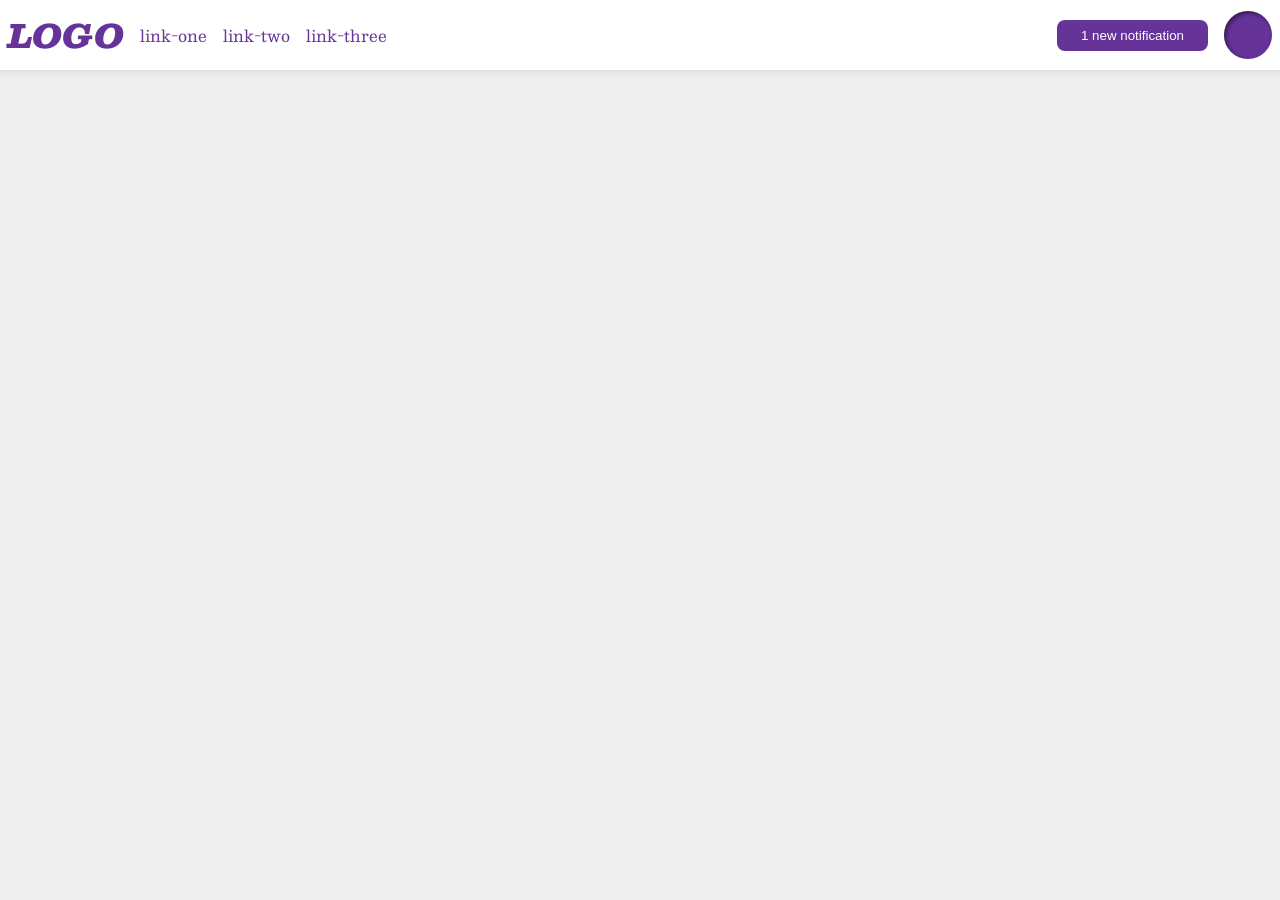
<file: foundations/flex/03-flex-header-2/index.html>
<!DOCTYPE html>
<html lang="en">
  <head>
    <meta charset="UTF-8">
    <meta http-equiv="X-UA-Compatible" content="IE=edge">
    <meta name="viewport" content="width=device-width, initial-scale=1.0">
    <title>Flex Header 2</title>
    <link rel="stylesheet" href="style.css">
  </head>
  <body>
    <div class="header">
      <div class="left-elements">
        <div class="logo">
          LOGO
        </div>
        <ul class="links">
          <li><a href="https://google.com">link-one</a></li>
          <li><a href="https://google.com">link-two</a></li>
          <li><a href="https://google.com">link-three</a></li>
        </ul>
      </div>
      <div class="right-elements">
        <button class="notifications">
          1 new notification
        </button>
        <div class="profile-image"></div>
      </div>
    </div>
  </body>
</html>
</file>
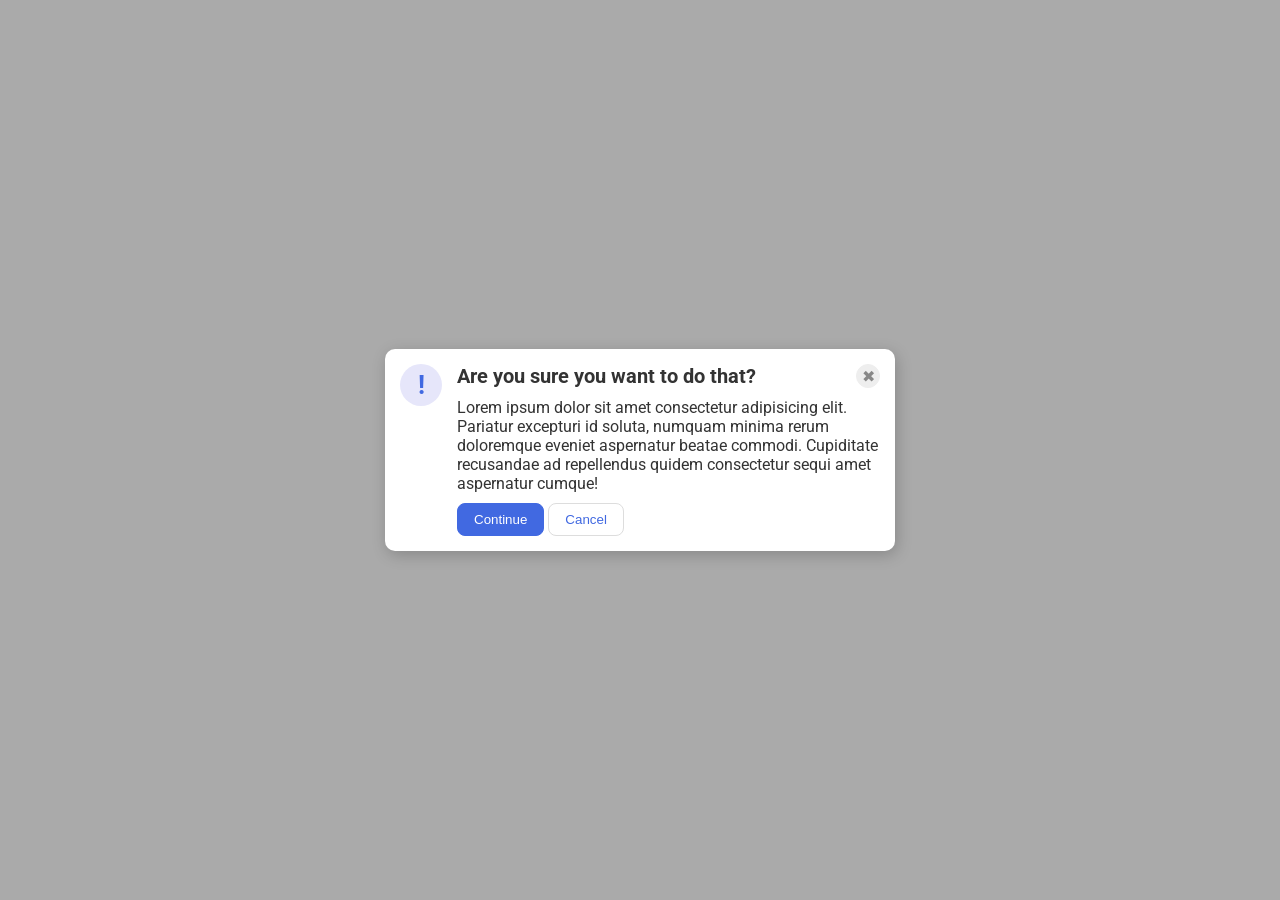
<file: foundations/flex/05-flex-modal/index.html>
<!DOCTYPE html>
<html lang="en">
  <head>
    <meta charset="UTF-8">
    <meta http-equiv="X-UA-Compatible" content="IE=edge">
    <meta name="viewport" content="width=device-width, initial-scale=1.0">
    <link rel="stylesheet" href="style.css">
    <title>Modal</title>
  </head>
  <body>
    <div class="modal">
      <div class="icon">!</div>
      <div class="flex-container">
        <div class="header">
          Are you sure you want to do that?
          <button class="close-button">✖</button>
        </div>
        <div class="text">Lorem ipsum dolor sit amet consectetur adipisicing elit. Pariatur excepturi id soluta, numquam minima rerum doloremque eveniet aspernatur beatae commodi. Cupiditate recusandae ad repellendus quidem consectetur sequi amet aspernatur cumque!</div>
        <button class="continue">Continue</button>
        <button class="cancel">Cancel</button>
      </div>
    </div>
  </body>
</html>
</file>
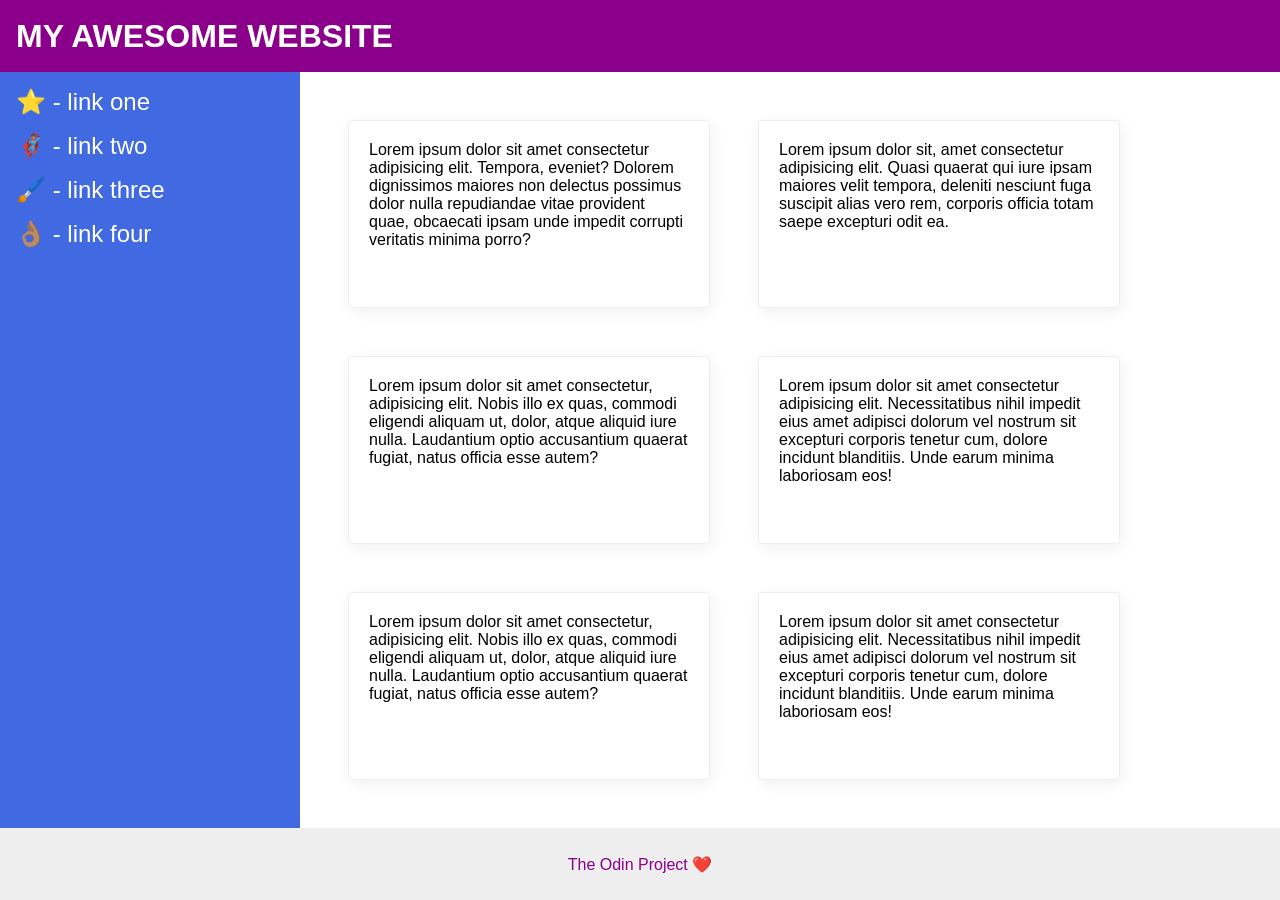
<file: foundations/flex/07-flex-layout-2/index.html>
<!DOCTYPE html>
<html lang="en">
  <head>
    <meta charset="UTF-8">
    <meta http-equiv="X-UA-Compatible" content="IE=edge">
    <meta name="viewport" content="width=device-width, initial-scale=1.0">
    <title>The Holy Grail</title>
    <link rel="stylesheet" href="style.css">
  </head>
  <body>
    <div class="header">
      MY AWESOME WEBSITE
    </div>
    
    <div class="content">
      <div class="sidebar">
        <ul>
          <li><a href="#">⭐ - link one</a></li>
          <li><a href="#">🦸🏽‍♂️ - link two</a></li>
          <li><a href="#">🖌️ - link three</a></li>
          <li><a href="#">👌🏽 - link four</a></li>
        </ul>
      </div>

      <div class="card-container">
        <div class="card">Lorem ipsum dolor sit amet consectetur adipisicing elit. Tempora, eveniet? Dolorem dignissimos maiores non delectus possimus dolor nulla repudiandae vitae provident quae, obcaecati ipsam unde impedit corrupti veritatis minima porro?</div>
        <div class="card">Lorem ipsum dolor sit, amet consectetur adipisicing elit. Quasi quaerat qui iure ipsam maiores velit tempora, deleniti nesciunt fuga suscipit alias vero rem, corporis officia totam saepe excepturi odit ea.</div>
        <div class="card">Lorem ipsum dolor sit amet consectetur, adipisicing elit. Nobis illo ex quas, commodi eligendi aliquam ut, dolor, atque aliquid iure nulla. Laudantium optio accusantium quaerat fugiat, natus officia esse autem?</div>
        <div class="card">Lorem ipsum dolor sit amet consectetur adipisicing elit. Necessitatibus nihil impedit eius amet adipisci dolorum vel nostrum sit excepturi corporis tenetur cum, dolore incidunt blanditiis. Unde earum minima laboriosam eos!</div>
        <div class="card">Lorem ipsum dolor sit amet consectetur, adipisicing elit. Nobis illo ex quas, commodi eligendi aliquam ut, dolor, atque aliquid iure nulla. Laudantium optio accusantium quaerat fugiat, natus officia esse autem?</div>
        <div class="card">Lorem ipsum dolor sit amet consectetur adipisicing elit. Necessitatibus nihil impedit eius amet adipisci dolorum vel nostrum sit excepturi corporis tenetur cum, dolore incidunt blanditiis. Unde earum minima laboriosam eos!</div>
      </div>
    </div>

    <div class="footer">
      The Odin Project ❤️
    </div>
  </body>
</html>
</file>
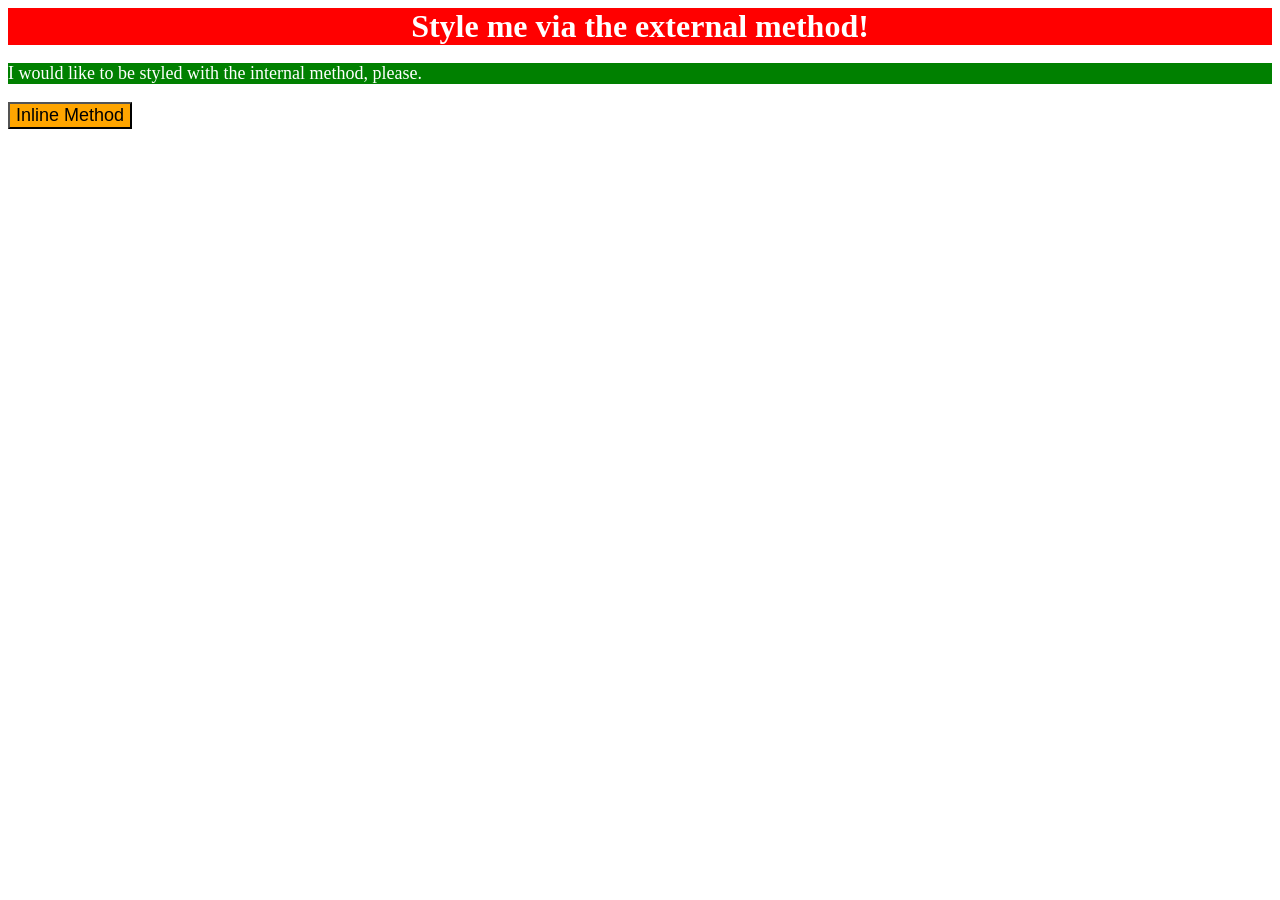
<file: foundations/intro-to-css/01-css-methods/index.html>
<!DOCTYPE html>
<html lang="en">
  <head>
    <meta charset="UTF-8">
    <meta http-equiv="X-UA-Compatible" content="IE=edge">
    <meta name="viewport" content="width=device-width, initial-scale=1.0">
    <link rel="stylesheet" href="styles.css">
    <style>
      p {
        background-color: green;
        color: white;
        font-size: 18px;
      }
    </style>
    <title>Methods for Adding CSS</title>
  </head>
  <body>
    <div>Style me via the external method!</div>
    <p>I would like to be styled with the internal method, please.</p>
    <button style="background-color: orange; font-size: 18px;">Inline Method</button>
  </body>
</html>
</file>
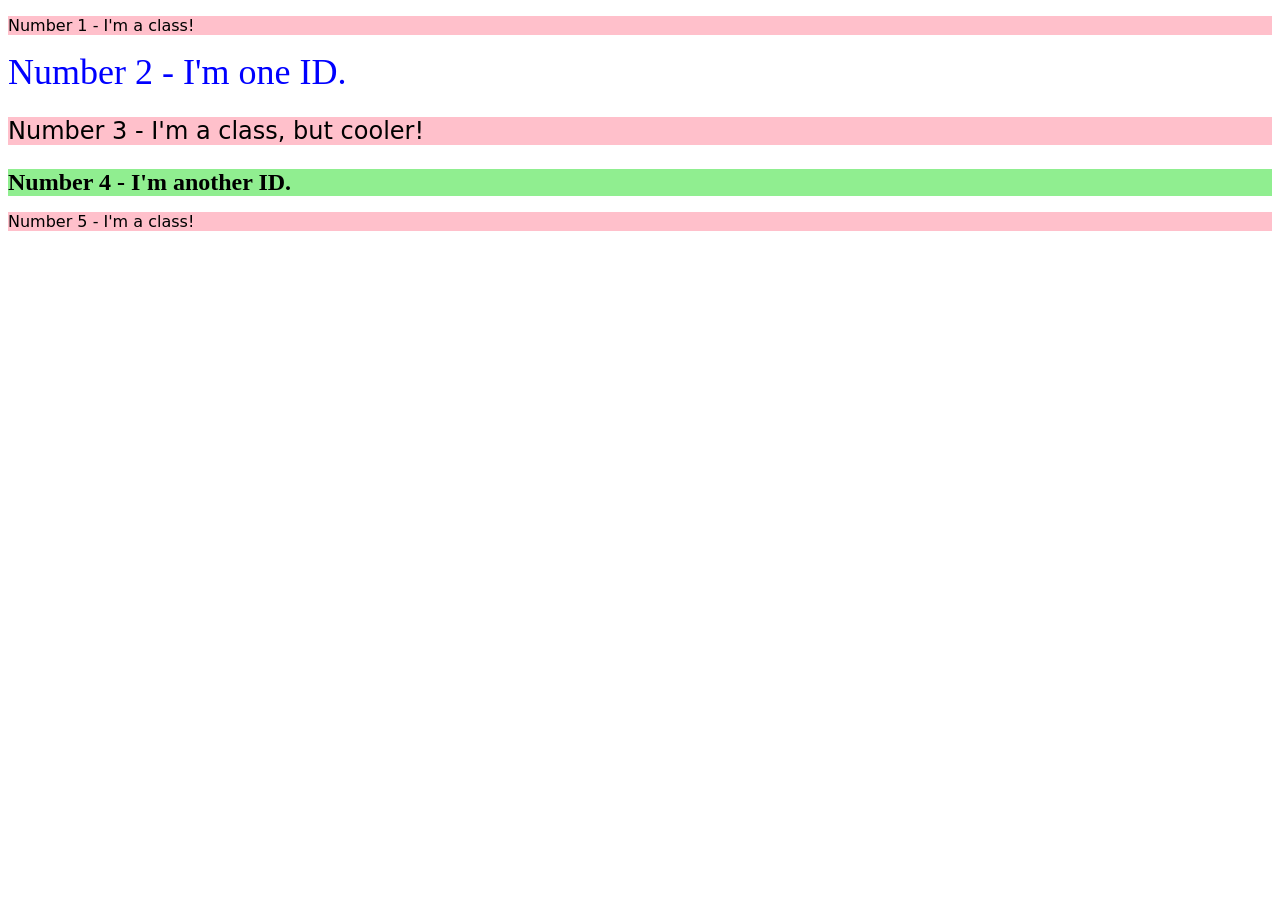
<file: foundations/intro-to-css/02-class-id-selectors/index.html>
<!DOCTYPE html>
<html lang="en">
  <head>
    <meta charset="UTF-8">
    <meta http-equiv="X-UA-Compatible" content="IE=edge">
    <meta name="viewport" content="width=device-width, initial-scale=1.0">
    <title>Class and ID Selectors</title>
    <link rel="stylesheet" href="style.css">
  </head>
  <body>
    <p class="odd-number-element">Number 1 - I'm a class!</p>
    <div id="second-element">Number 2 - I'm one ID.</div>
    <p class="odd-number-element increase-font-size">Number 3 - I'm a class, but cooler!</p>
    <div class="increase-font-size" id="fourth-element">Number 4 - I'm another ID.</div>
    <p class="odd-number-element">Number 5 - I'm a class!</p>
  </body>
</html>
</file>
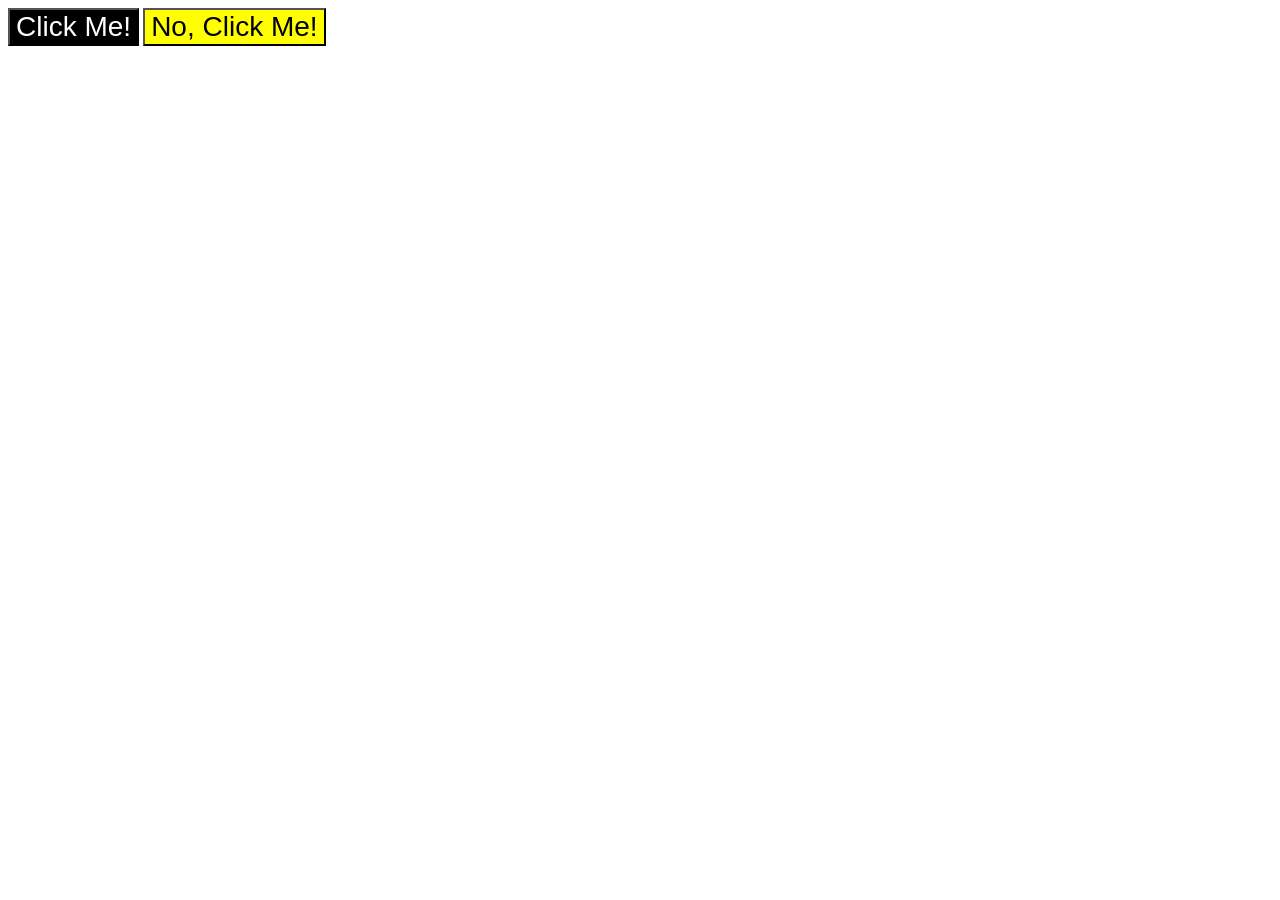
<file: foundations/intro-to-css/03-grouping-selectors/index.html>
<!DOCTYPE html>
<html lang="en">
  <head>
    <meta charset="UTF-8">
    <meta http-equiv="X-UA-Compatible" content="IE=edge">
    <meta name="viewport" content="width=device-width, initial-scale=1.0">
    <title>Grouping Selectors</title>
    <link rel="stylesheet" href="style.css">
  </head>
  <body>
    <button class="first">Click Me!</button>
    <button class="second">No, Click Me!</button>
  </body>
</html>
</file>
<file: foundations/flex/03-flex-header-2/style.css>
/* this is some magical font-importing.  
you'll learn about it later. */
@import url('https://fonts.googleapis.com/css2?family=Besley:ital,wght@0,400;1,900&display=swap');

body {
  margin: 0;
  background: #eee;
  font-family: Besley, serif;
}

.header {
  background: white;
  border-bottom: 1px solid #ddd;
  box-shadow: 0 0 8px rgba(0,0,0,.1);
  display: flex;
  padding: 8px;
  justify-content: space-between;
}

.left-elements, .right-elements {
  display: flex;
  gap: 16px;
  align-items: center;
}

.profile-image {
  background: rebeccapurple;
  box-shadow: inset 2px 2px 4px rgba(0,0,0,.5);
  border-radius: 50%;
  width: 48px;
  height: 48px;
}

.logo {
  color: rebeccapurple;
  font-size: 32px;
  font-weight: 900;
  font-style: italic;
}

button {
  border: none;
  border-radius: 8px;
  background: rebeccapurple;
  color: white;
  padding: 8px 24px;
}

a {
  /* this removes the line under our links */
  text-decoration: none;
  color: rebeccapurple;
}

ul {
  list-style-type: none;
  display: flex;
  margin: 0;
  padding: 0;
  gap: 16px;
}
</file>
<file: foundations/flex/05-flex-modal/style.css>
@import url('https://fonts.googleapis.com/css2?family=Roboto:wght@400;700&display=swap');

html, body {
  height: 100%;
}

body {
  font-family: Roboto, sans-serif;
  margin: 0;
  background: #aaa;
  color: #333;
  /* I'll give you this one for free lol */
  display: flex;
  align-items: center;
  justify-content: center;
}

.modal {
  background: white;
  width: 480px;
  border-radius: 10px;
  box-shadow: 2px 4px 16px rgba(0,0,0,.2);
  display: flex;
  padding: 15px;
  gap: 15px;
}

.icon {
  color: royalblue;
  font-size: 26px;
  font-weight: 700;
  background: lavender;
  width: 42px;
  height: 42px;
  border-radius: 50%;
  display: flex;
  align-items: center;
  justify-content: center;
  flex-shrink: 0;
}

.header {
  display: flex;
  justify-content: space-between;
  align-items: center;
  font-weight: bold;
  font-size: 20px;
  margin-bottom: 10px;
}

.close-button {
  background: #eee;
  border-radius: 50%;
  color: #888;
  font-weight: 400;
  font-size: 16px;
  height: 24px;
  width: 24px;
  display: flex;
  align-items: center;
  justify-content: center;
  border: 1px solid #eee;
  padding: 0;
}

.text{
  margin-bottom: 10px;
}

button {
  cursor: pointer;
  padding: 8px 16px;
  border-radius: 8px;
}

button.continue {
  background: royalblue;
  border: 1px solid royalblue;
  color: white;
}

button.cancel {
  background: white;
  border: 1px solid #ddd;
  color: royalblue;
}
</file>
<file: foundations/flex/07-flex-layout-2/style.css>
body {
  font-family: -apple-system, BlinkMacSystemFont, 'Segoe UI', Roboto, Oxygen, Ubuntu, Cantarell, 'Open Sans', 'Helvetica Neue', sans-serif;
  margin: 0;
  min-height: 100vh;
  display: flex;
  flex-direction: column;
}

.header {
  height: 72px;
  background: darkmagenta;
  color: white;
  font-size: 32px;
  font-weight: 900;
  display: flex;
  align-items: center;
  padding-left: 16px;
}

.footer {
  height: 72px;
  background: #eee;
  color: darkmagenta;
  display: flex;
  align-items: center;
  justify-content: center;
}

.content {
  flex: 1;
  display: flex;
}

.sidebar {
  width: 300px;
  background: royalblue;
  box-sizing: border-box;
  flex-shrink: 0;
  padding: 16px;
}

.sidebar ul{
  list-style: none;
  margin: 0;
  padding: 0;
}

.sidebar li {
  margin-bottom: 16px;
}

.sidebar a{
  font-size: 24px;
  color: white;
  text-decoration: none;
}

.card-container {
  display: flex;
  flex-wrap: wrap;
  padding: 48px;
  gap: 48px;
}

.card {
  width: 320px;
  padding: 20px;
  border: 1px solid #eee;
  box-shadow: 2px 4px 16px rgba(0,0,0,.06);
  border-radius: 4px;
}
</file>
<file: foundations/intro-to-css/01-css-methods/styles.css>
div {
    background-color: red;
    color: white;
    font-size: 32px;
    text-align: center;
    font-weight: bold;
}
</file>
<file: foundations/intro-to-css/02-class-id-selectors/style.css>
/* Add CSS Styling */

.odd-number-element{
    background-color: #ffc0cb;
    font-family: Verdana, "DejaVu Sans", sans-serif;
}

#second-element{
    color: #0000ff;
    font-size: 36px;
}

.increase-font-size{
    font-size: 24px;
}

#fourth-element{
    background-color: #90ee90;
    font-weight: bold;
}
</file>
<file: foundations/intro-to-css/03-grouping-selectors/style.css>
/* Add CSS Styling */
.first,
.second{
    font-size: 28px;
    font-family: Helvetica, "Times New Roman", sans-serif;
}

.first{
    background-color: black;
    color: white;
}

.second{
    background-color: yellow;
}
</file>
